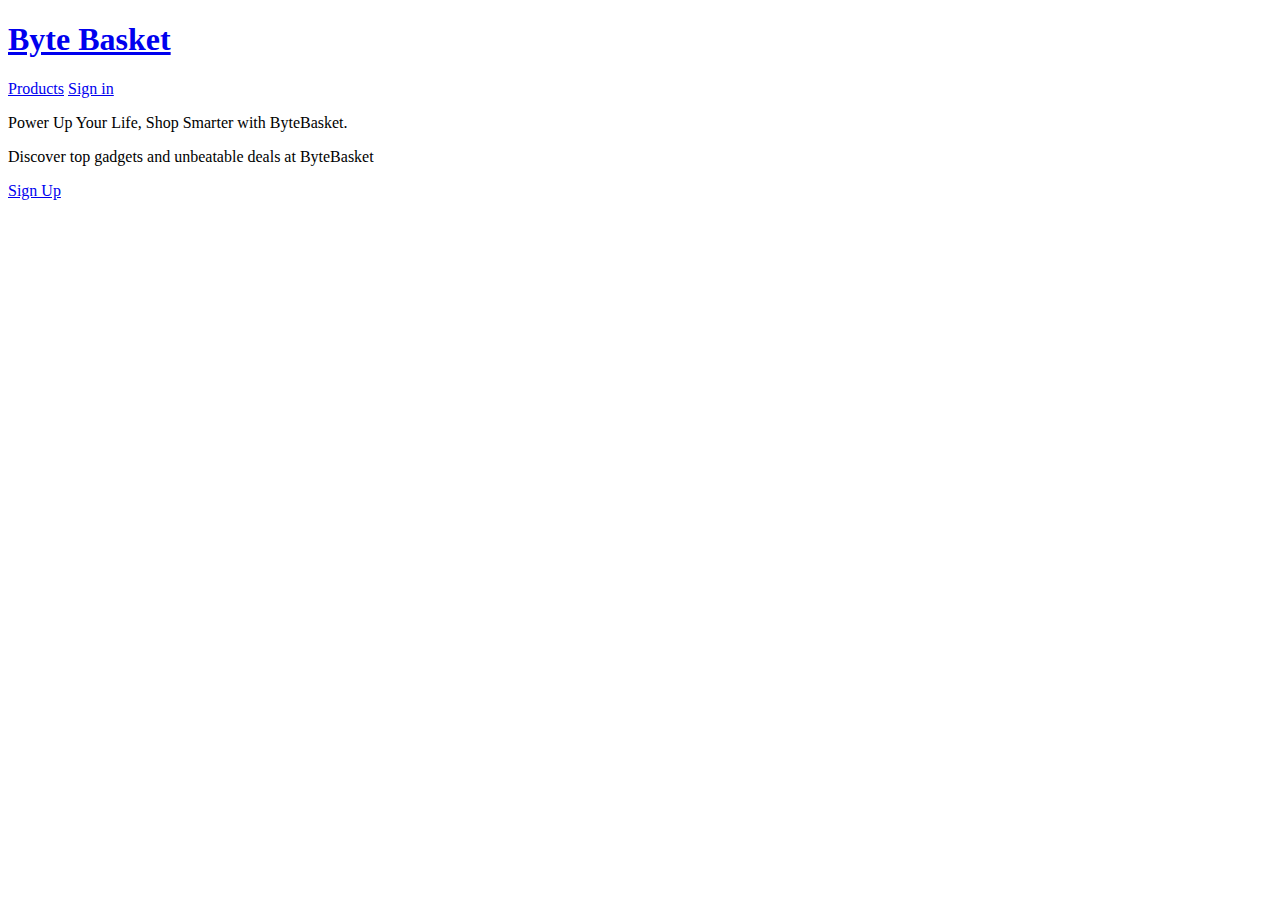
<file: src/main/resources/templates/index.html>
<!DOCTYPE html>
<html lang="en" xmlns:th="http://www.thymeleaf.org">
<head>
    <meta charset="UTF-8">
    <title>Byte Basket</title>
    <link rel="stylesheet" type="text/css" media="all" th:href="@{/css/style.css}">
    <link rel="preconnect" href="https://fonts.googleapis.com">
    <link rel="preconnect" href="https://fonts.gstatic.com" crossorigin>
    <link href="https://fonts.googleapis.com/css2?family=Libre+Baskerville:ital,wght@0,400;0,700;1,400&family=Poppins&display=swap" rel="stylesheet">
</head>
<body>
<header class="header">
    <div class="container">
        <h1><a href="/">Byte Basket</a></h1>
        <div class="cta">
            <a href="/products" class="btn">Products</a>
            <a href="/login" class="btn">Sign in</a>
        </div>
    </div>
</header>

<main class="main">
    <div class="container">
        <p class="hero-text">Power Up Your Life, Shop Smarter with ByteBasket.</p>
        <p class="subtext">Discover top gadgets and unbeatable deals at ByteBasket</p>
        <a href="/user/register" class="btn" id="createTrip">Sign Up</a>
    </div>
</main>
</body>
</html>
</file>
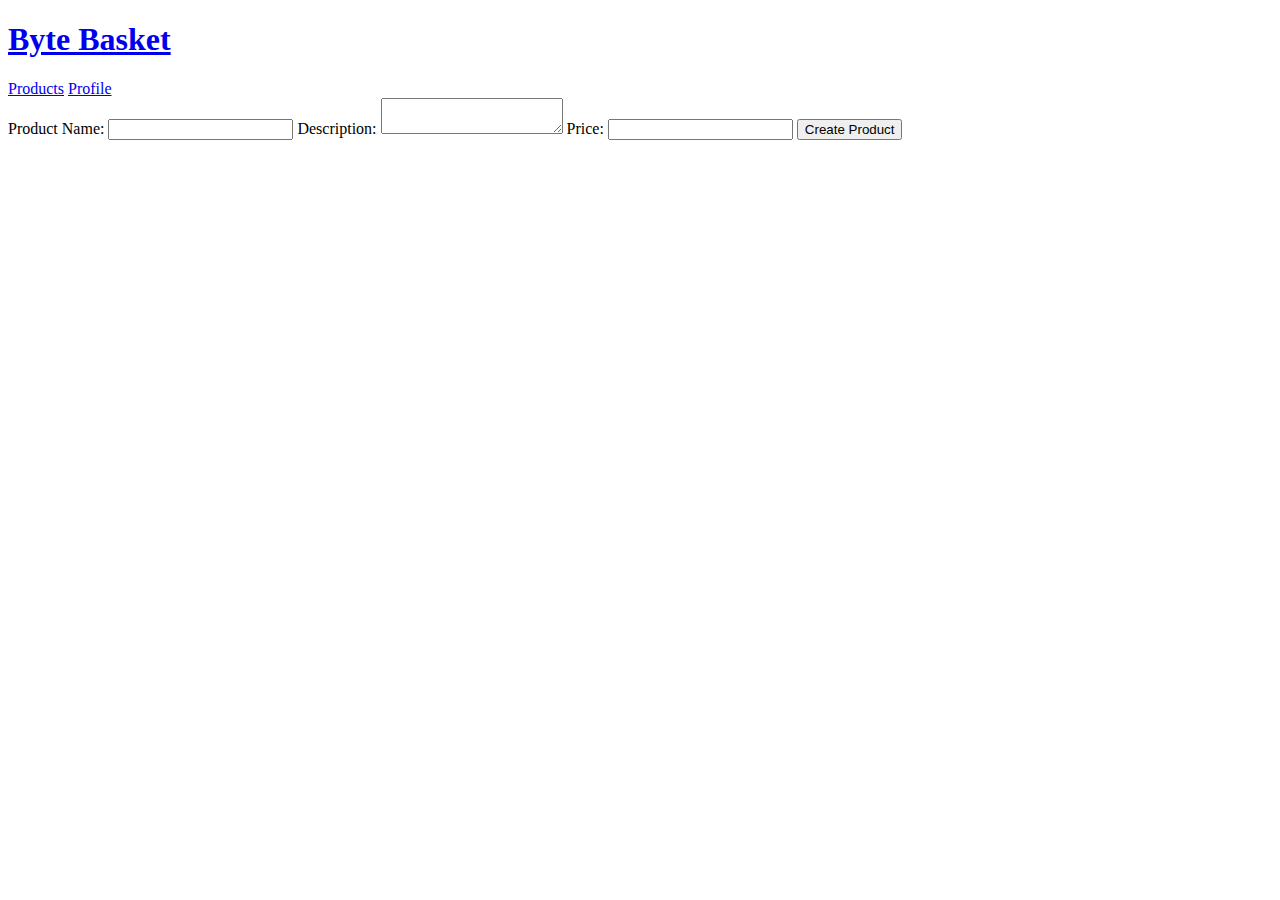
<file: src/main/resources/templates/newproduct.html>
<!DOCTYPE html>
<html lang="en" xmlns:th="http://www.thymeleaf.org">
<head>
    <meta charset="UTF-8">
    <title>Create a Product</title>
    <link rel="stylesheet" type="text/css" media="all" th:href="@{/css/style.css}">
    <link rel="preconnect" href="https://fonts.googleapis.com">
    <link rel="preconnect" href="https://fonts.gstatic.com" crossorigin>
    <link href="https://fonts.googleapis.com/css2?family=Libre+Baskerville:ital,wght@0,400;0,700;1,400&family=Poppins&display=swap" rel="stylesheet">
</head>
<body>
<header class="header">
    <div class="container">
        <h1><a href="/">Byte Basket</a></h1>
        <div class="cta">
            <a href="/products" class="btn">Products</a>
            <a href="/profile" class="btn">Profile</a>
        </div>
    </div>
</header>

<main class="main">
    <div class="container">
        <form th:action="@{/products/create}" method="post">
            <label for="name">Product Name:</label>
            <input type="text" id="name" name="name" required>

            <label for="description">Description:</label>
            <textarea id="description" name="description" required></textarea>

            <label for="price">Price:</label>
            <input type="number" id="price" name="price" step="0.01" required>

            <button type="submit">Create Product</button>
        </form>
    </div>
</main>
</body>
</html>
</file>
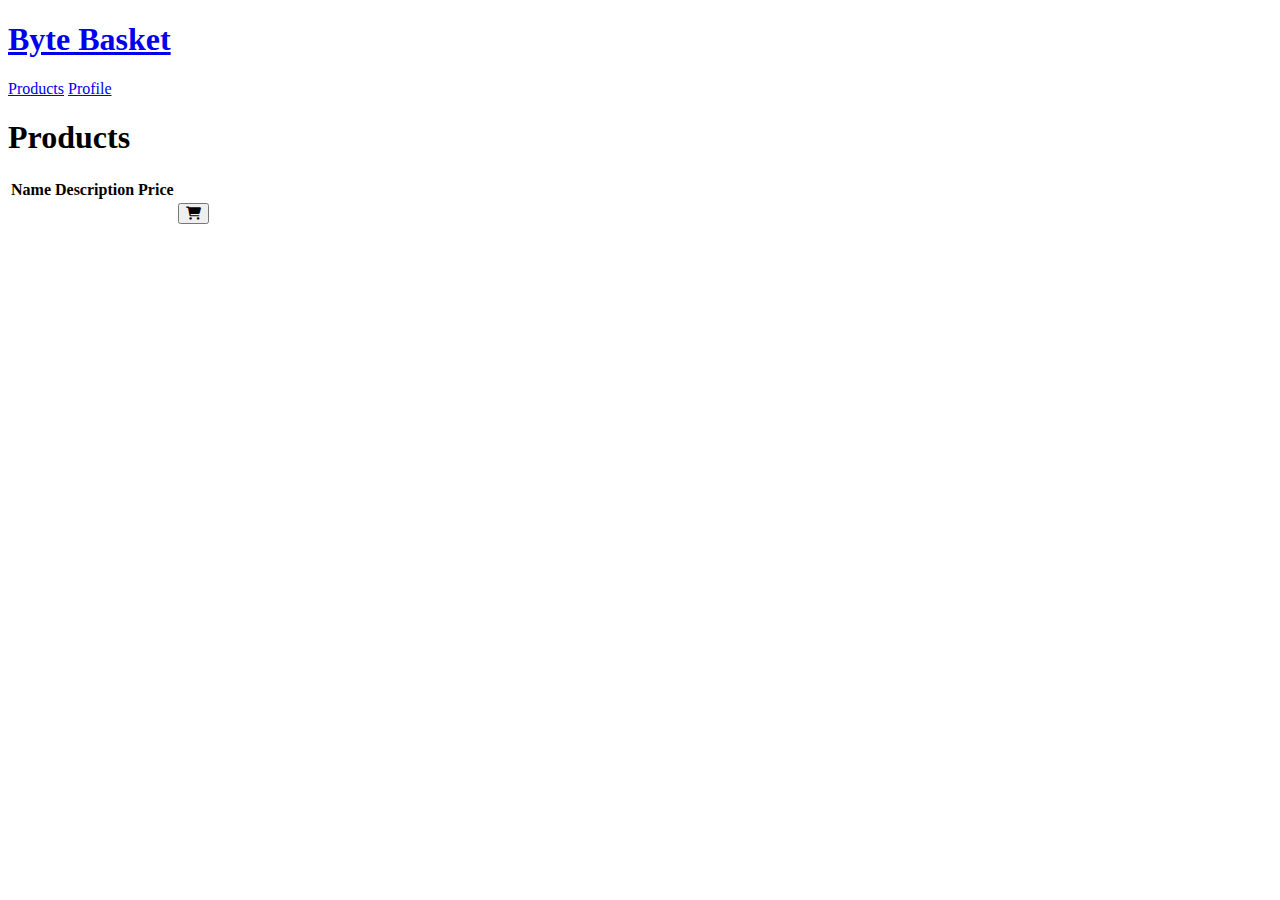
<file: src/main/resources/templates/products.html>
<!DOCTYPE html>
<html lang="en" xmlns:th="http://www.thymeleaf.org">
<head>
    <meta charset="UTF-8">
    <title>Byte Basket</title>
    <link rel="stylesheet" type="text/css" media="all" th:href="@{/css/style.css}">
    <link rel="preconnect" href="https://fonts.googleapis.com">
    <link rel="preconnect" href="https://fonts.gstatic.com" crossorigin>
    <link rel="stylesheet" href="https://cdnjs.cloudflare.com/ajax/libs/font-awesome/6.0.0-beta3/css/all.min.css">
    <link href="https://fonts.googleapis.com/css2?family=Libre+Baskerville:ital,wght@0,400;0,700;1,400&family=Poppins&display=swap" rel="stylesheet">
</head>
<body>
<header class="header">
    <div class="container">
        <h1><a href="/">Byte Basket</a></h1>
        <div class="cta">
            <a href="/products" class="btn">Products</a>
            <a href="/profile" class="btn">Profile</a>
        </div>
    </div>
</header>

<main class="main">
    <div class="container">
        <h1>Products</h1>
        <table>
            <thead>
            <tr>
                <th>Name</th>
                <th>Description</th>
                <th>Price</th>
            </tr>
            </thead>
            <tbody>
            <tr th:each="product : ${products}">
                <td th:text="${product.name}"></td>
                <td th:text="${product.description}"></td>
                <td th:text="${product.price}"></td>
                <td>
                    <form th:action="@{/cart/add}" method="post">
                        <input type="hidden" name="productId" th:value="${product.id}">
                        <button type="submit" class="btn btn-link">
                            <i class="fas fa-shopping-cart"></i>
                        </button>
                    </form>
                </td>
            </tr>
            </tbody>
        </table>
    </div>
</main>
</body>
</html>
</file>
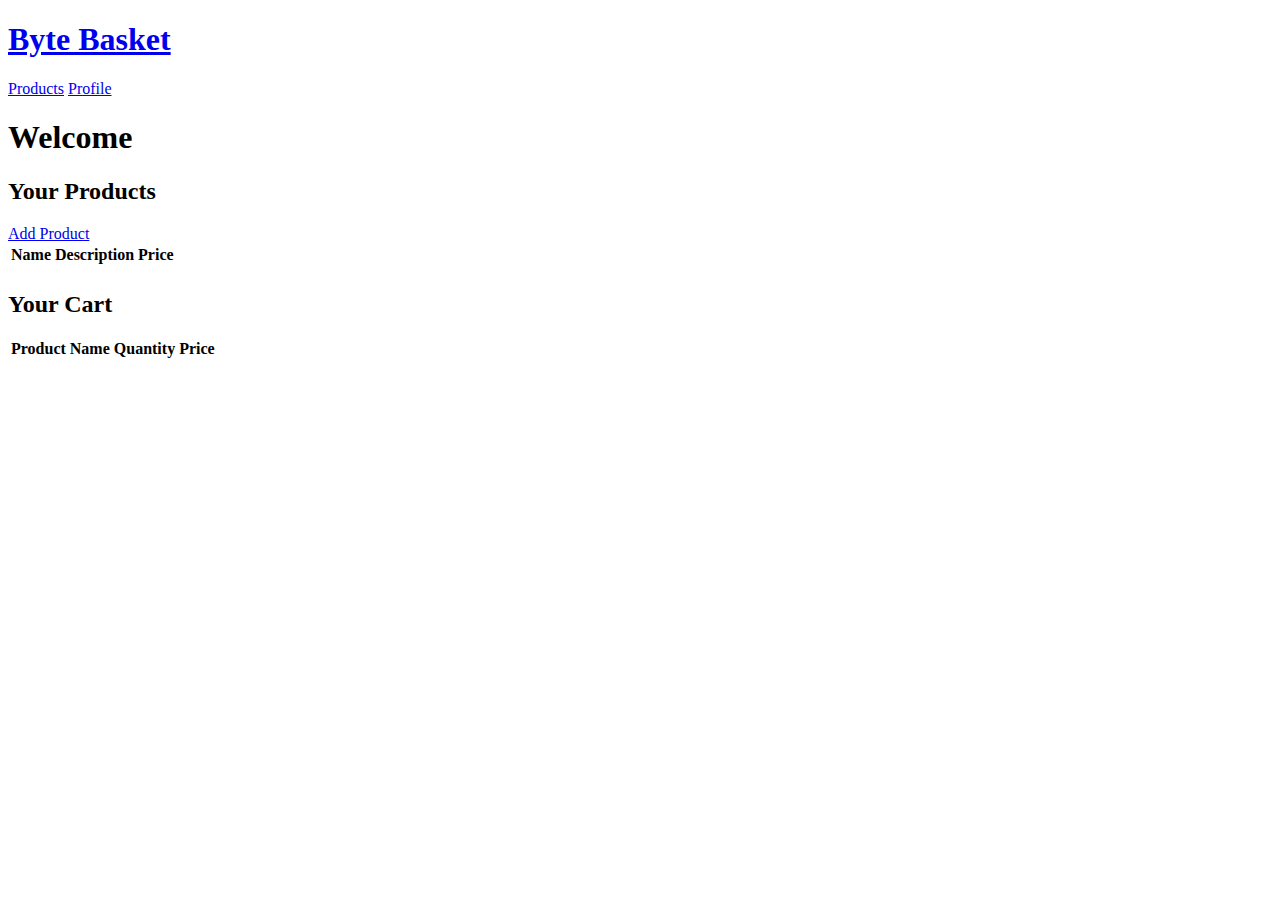
<file: src/main/resources/templates/profile.html>
<!DOCTYPE html>
<html lang="en" xmlns:th="http://www.thymeleaf.org">
<head>
    <meta charset="UTF-8">
    <title>Byte Basket</title>
    <link rel="stylesheet" type="text/css" media="all" th:href="@{/css/style.css}">
    <link rel="preconnect" href="https://fonts.googleapis.com">
    <link rel="preconnect" href="https://fonts.gstatic.com" crossorigin>
    <link href="https://fonts.googleapis.com/css2?family=Libre+Baskerville:ital,wght@0,400;0,700;1,400&family=Poppins&display=swap" rel="stylesheet">
</head>
<body>
<header class="header">
    <div class="container">
        <h1><a href="/">Byte Basket</a></h1>
        <div class="cta">
            <a href="/products" class="btn">Products</a>
            <a href="/profile" class="btn">Profile</a>
        </div>
    </div>
</header>

<main class="main">
    <div class="container">
        <h1>Welcome <span th:text="${username}"></span></h1>
        <div th:if="${isAdmin}">
            <div class="header-with-button">
                <h2>Your Products</h2>
                <a class="btn" href="/products/create">Add Product</a>
            </div>
            <table>
                <thead>
                <tr>
                    <th>Name</th>
                    <th>Description</th>
                    <th>Price</th>
                </tr>
                </thead>
                <tbody>
                <tr th:each="product : ${products}">
                    <td th:text="${product.name}"></td>
                    <td th:text="${product.description}"></td>
                    <td th:text="${product.price}"></td>
                </tr>
                </tbody>
            </table>
        </div>

        <h2>Your Cart</h2>
        <table>
            <thead>
            <tr>
                <th>Product Name</th>
                <th>Quantity</th>
                <th>Price</th>
            </tr>
            </thead>
            <tbody>
            <tr th:each="cartItem : ${cartItems}">
                <td th:text="${cartItem.name}"></td>
                <td th:text="${cartItem.description}"></td>
                <td th:text="${cartItem.price}"></td>
            </tr>
            </tbody>
        </table>
    </div>
</main>
</body>
</html>
</file>
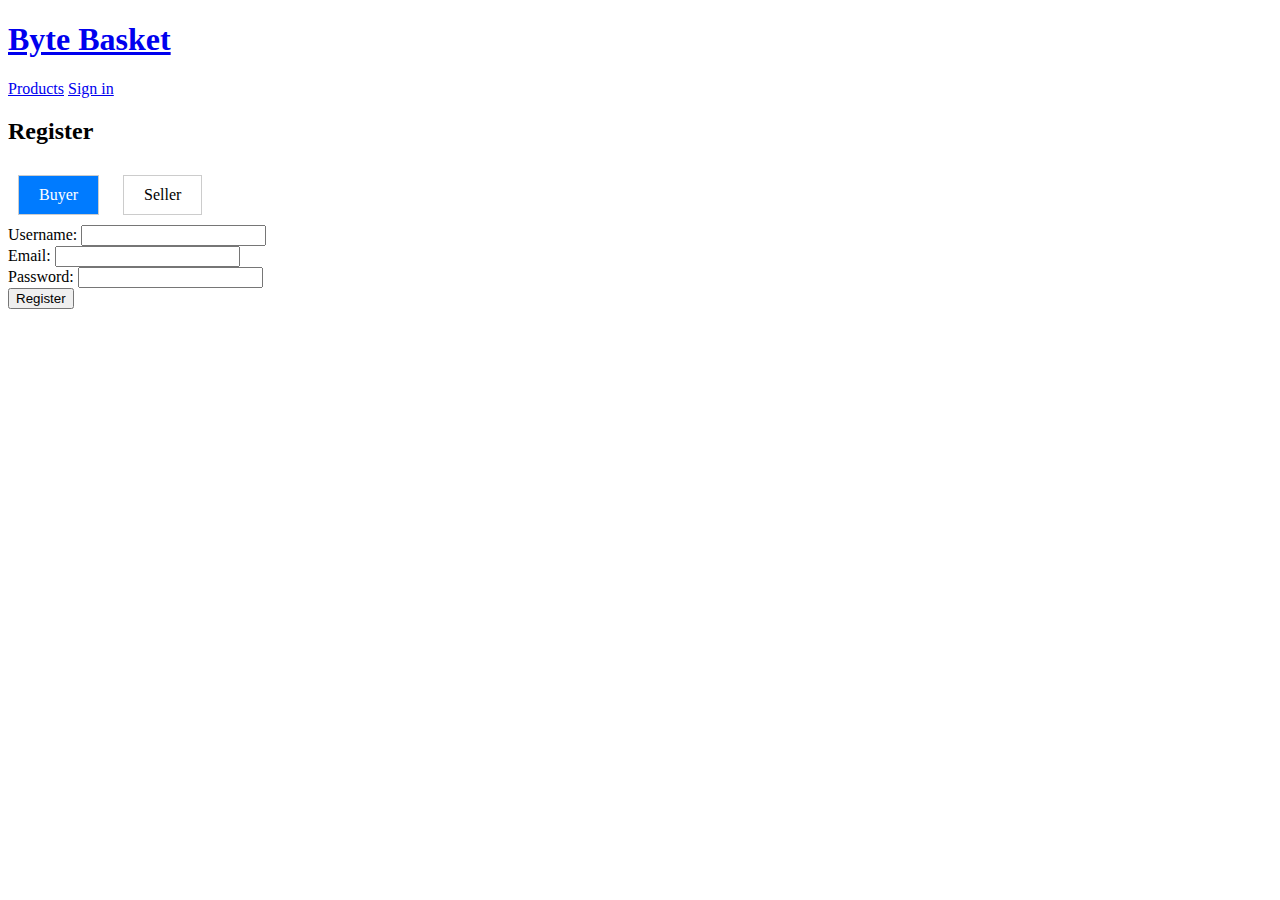
<file: src/main/resources/templates/register.html>
<!DOCTYPE html>
<html lang="en" xmlns:th="http://www.thymeleaf.org">
<head>
    <meta charset="UTF-8">
    <title>Register</title>
    <link rel="stylesheet" type="text/css" media="all" th:href="@{/css/style.css}">
    <link rel="preconnect" href="https://fonts.googleapis.com">
    <link rel="preconnect" href="https://fonts.gstatic.com" crossorigin>
    <link href="https://fonts.googleapis.com/css2?family=Libre+Baskerville:ital,wght@0,400;0,700;1,400&family=Poppins&display=swap" rel="stylesheet">
    <style>
        .role-button {
            display: inline-block;
            padding: 10px 20px;
            margin: 10px;
            cursor: pointer;
            border: 1px solid #ccc;
        }
        .active-role {
            background-color: #007bff;
            color: white;
        }
    </style>
</head>
<body>
<header class="header">
    <div class="container">
        <h1><a href="/">Byte Basket</a></h1>
        <div class="cta">
            <a href="/products" class="btn">Products</a>
            <a href="/login" class="btn">Sign in</a>
        </div>
    </div>
</header>

<main class="main">

    <div class="container">
        <h2>Register</h2>
        <div>
            <div id="user-role" class="role-button active-role" onclick="selectRole('USER')">Buyer</div>
            <div id="admin-role" class="role-button" onclick="selectRole('ADMIN')">Seller</div>
        </div>
        <form th:action="@{/user/register}" method="post" id="signUpForm">
            <input type="hidden" id="role" name="role" value="USER">
            <div>
                <label for="username">Username:</label>
                <input type="text" id="username" name="username" required>
            </div>
            <div>
                <label for="email">Email:</label>
                <input type="email" id="email" name="email" required>
            </div>
            <div>
                <label for="password">Password:</label>
                <input type="password" id="password" name="password" required>
            </div>
            <div>
                <button type="submit">Register</button>
            </div>
        </form>
    </div>
</main>
<script>
    function selectRole(role) {
        document.getElementById('role').value = role;
        document.getElementById('user-role').classList.remove('active-role');
        document.getElementById('admin-role').classList.remove('active-role');
        if (role === 'BUYER') {
            document.getElementById('user-role').classList.add('active-role');
        } else {
            document.getElementById('admin-role').classList.add('active-role');
        }
    }
    document.getElementById('signUpForm').addEventListener('submit', function(event) {
    event.preventDefault();
    const formData = new FormData(this);
    fetch('/user/register', {
        method: 'POST',
        body: formData
    })
    .then(response => {
        if (response.ok) {
            return response.json(); // Parse JSON response
        } else {
            throw new Error('Login failed');
        }
    })
    .then(data => {
        const token = data.token; // Extract token from JSON response
        // Attach token to Authorization header for subsequent requests
        const headers = new Headers();
        headers.append('Authorization', 'Bearer ' + token);
        // Construct request object with custom headers
        const request = new Request('/profile', {
            method: 'GET',
            headers: headers
        });
        // Fetch profile page with JWT token in headers
        fetch(request)
            .then(response => {
                if (response.ok) {
                    window.location.href = '/profile'; // Redirect to profile page
                } else {
                    throw new Error('Failed to fetch profile');
                }
            })
            .catch(error => {
                console.error('Failed to fetch profile:', error);
                // Handle error
            });
    })
    .catch(error => {
        console.error('Login failed:', error);
        // Handle login error
    });
});
</script>
</body>
</html>
</file>
